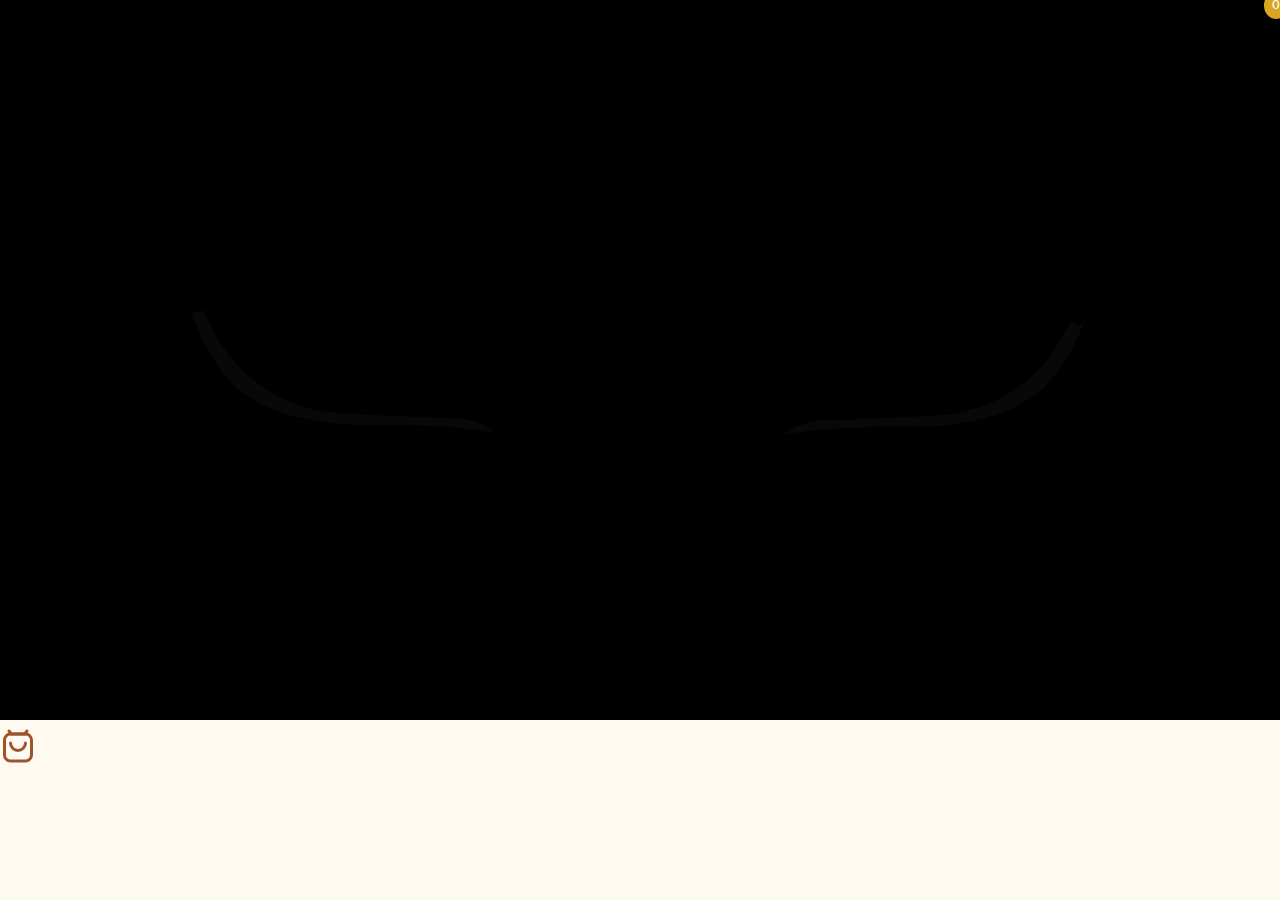
<file: index.html>
<!DOCTYPE html>
<html lang="es">
<head>
    <meta charset="UTF-8">
    <meta name="viewport" content="width=device-width, initial-scale=1.0">
    <title>Nimi Crochet - Tienda de Crochet</title>
    <link rel="stylesheet" href="style.css">
</head>
<body>
    <div id="video-preloader">
        <video width="100%" height="100%" autoplay muted playsinline id="videoIntro">
            <source src="images/Video pagina para computadores/Itachi's Mangekyo Sharingan [Eyes Only] (4K) - Shocksterr (1080p, h264).mp4" type="video/mp4">
            Tu navegador no soporta el video.
        </video>
    </div>
    <div id="main-content" style="display:none;">
        <header>
            <nav class="navbar">
                <div class="logo">Nimi Crochet</div>
                <ul class="nav-links">
                    <li><a href="#inicio">Inicio</a></li>
                    <li class="dropdown">
                        <a href="#" class="dropbtn">Productos ▼</a>
                        <div class="dropdown-content">
                            <a href="ropa.html">Ropa</a>
                            <a href="accesorios.html">Accesorios</a>
                            <a href="amigurumis.html">Amigurumis</a>
                        </div>
                    </li>
                    <li><a href="#sobremi">Sobre mí</a></li>
                    <li><a href="#contacto">Contacto</a></li>
                </ul>
            </nav>
        </header>
        <main>
            <section id="inicio" class="hero">
                <div class="hero-content">
                    <h1>Bienvenidos a Nimi Crochet</h1>
                    <p>Descubre el arte del crochet hecho a mano con amor. Amigurumis, ropa y accesorios únicos para ti o para regalar.</p>
                    <a href="#productos" class="btn">Ver productos</a>
                </div>
                <img src="images/Logo Pagina/Diseño sin título.png" alt="Logo Nimi Crochet" class="hero-img">
            </section>
            <section id="productos" class="productos">
                <h2>Nuestros Productos</h2>
                <div class="productos-grid">
                    <div class="producto-card">
                        <img src="images/Amigurumis/IMG_20231127_142815.jpg" alt="Amigurumi ejemplo">
                        <h3>Amigurumis</h3>
                        <p>Muñecos tejidos a mano, personalizados y llenos de ternura.</p>
                    </div>
                    <div class="producto-card">
                        <img src="images/Gorros/7b35b2ce85f1c7bb67ae5eb329a59852.jpg" alt="Ropa crochet ejemplo">
                        <h3>Ropa</h3>
                        <p>Prendas únicas y cómodas, hechas con hilos de calidad y mucho cariño.</p>
                    </div>
                    <div class="producto-card">
                        <img src="images/Llaveros/IMG_20221014_081339.jpg" alt="Accesorio crochet ejemplo">
                        <h3>Accesorios</h3>
                        <p>Llaveros, bolsos y detalles para acompañar tu día a día.</p>
                    </div>
                </div>
            </section>
            <section id="sobremi" class="sobremi">
                <h2>Sobre mí</h2>
                <div class="sobremi-content">
                    <img src="images/Logo Pagina/Diseño sin título.png" alt="Logo Nimi Crochet" class="sobremi-img">
                    <div>
                        <p>¡Hola! Soy Nimi, una apasionada del crochet. Cada pieza que ves aquí está hecha a mano, con dedicación y mucho amor. Mi misión es compartir la alegría del tejido y crear productos que te acompañen y te hagan sonreír.</p>
                    </div>
                </div>
            </section>
            <section id="contacto" class="contacto">
                <h2>Contacto</h2>
                <form class="contact-form">
                    <input type="text" name="nombre" placeholder="Tu nombre" required>
                    <input type="email" name="email" placeholder="Tu correo" required>
                    <textarea name="mensaje" placeholder="Escribe tu mensaje" required></textarea>
                    <button type="submit">Enviar</button>
                </form>
            </section>
        </main>
        <section class="medios-pago">
            <h2>Medios de pago</h2>
            <div class="medios-pago-logos">
                <img src="images/Medios de pago/nequi-logo-png.png" alt="Nequi" class="pago-logo" id="nequi-logo">
                <img src="images/Medios de pago/Dale logo.png" alt="Dale" class="pago-logo">
            </div>
        </section>

        <!-- Modal para el código QR de Nequi -->
        <div id="nequi-qr-modal" class="modal">
            <div class="modal-content">
                <span class="close-button">&times;</span>
                <h2>Paga con Nequi</h2>
                <p>Escanea el código QR con tu app de Nequi.</p>
                <img src="images/codigo-qr-nequi/nequi-qr.jpeg" alt="Código QR Nequi" class="qr-img-modal">
            </div>
        </div>

        <footer>
            <div class="footer-content">
                <p>&copy; 2025 Nimi Crochet. Todos los derechos reservados.</p>
                <div class="footer-social">
                    <a href="https://www.instagram.com/nimi.crochet/?igsh=MWNvMTlncTQzc3IxMg%3D%3D#" title="Instagram" class="footer-social-link" target="_blank" rel="noopener">
                        <span class="sr-only">Instagram</span>
                        <svg width="32" height="32" viewBox="0 0 32 32" fill="none" xmlns="http://www.w3.org/2000/svg">
                            <rect width="32" height="32" rx="8" fill="#fff"/>
                            <path d="M22 10.5a1.5 1.5 0 1 1-3 0 1.5 1.5 0 0 1 3 0Z" fill="#a0522d"/>
                            <rect x="9" y="9" width="14" height="14" rx="5" stroke="#a0522d" stroke-width="2"/>
                            <circle cx="16" cy="16" r="4" stroke="#a0522d" stroke-width="2"/>
                        </svg>
                    </a>
                    <a href="https://www.tiktok.com/@nimi.crochet?_t=ZS-8wsSvljiDTA&_r=1" title="TikTok" class="footer-social-link" target="_blank" rel="noopener">
                        <span class="sr-only">TikTok</span>
                        <svg width="32" height="32" viewBox="0 0 32 32" fill="none" xmlns="http://www.w3.org/2000/svg">
                            <rect width="32" height="32" rx="8" fill="#fff"/>
                            <path d="M22.5 13.5c-1.93 0-3.5-1.57-3.5-3.5V8h-2.5v11.5a2.5 2.5 0 1 1-2.5-2.5h.5v-2.5h-.5a5 5 0 1 0 5 5V15.7c1 .5 2.1.8 3.5.8v-3z" fill="#a0522d"/>
                        </svg>
                    </a>
                </div>
            </div>
            <a href="https://wa.me/3000000000" class="whatsapp-float" target="_blank" rel="noopener" title="WhatsApp">
                <img src="images/Whatsapp Logo/Logo Whatsapp.png" alt="WhatsApp" width="64" height="64">
            </a>
        </footer>
    </div>
    <script src="main.js"></script>
    <script src="cart.js"></script>
    <script>
    // Script para el modal de Nequi QR
    var modal = document.getElementById('nequi-qr-modal');
    var nequiLogo = document.getElementById('nequi-logo');
    var closeBtn = document.querySelector('#nequi-qr-modal .close-button');

    nequiLogo.onclick = function() {
        modal.style.display = 'flex';
        setTimeout(() => {
            modal.classList.add('show-modal');
        }, 10);
    }

    closeBtn.onclick = function() {
        modal.classList.remove('show-modal');
        setTimeout(() => {
            modal.style.display = 'none';
        }, 300);
    }

    window.onclick = function(event) {
        if (event.target == modal) {
            modal.classList.remove('show-modal');
            setTimeout(() => {
                modal.style.display = 'none';
            }, 300);
        }
    }

    function isMobile() {
        return /Android|webOS|iPhone|iPad|iPod|BlackBerry|IEMobile|Opera Mini/i.test(navigator.userAgent);
    }
    document.addEventListener('DOMContentLoaded', function() {
        var preloader = document.getElementById('video-preloader');
        var mainContent = document.getElementById('main-content');
        var videoIntro = document.getElementById('videoIntro');
        var endedOrTimeout = false;
        function finishPreloader() {
            if (!endedOrTimeout) {
                preloader.style.display = 'none';
                mainContent.style.display = 'block';
                videoIntro.pause();
                endedOrTimeout = true;
            }
        }
        videoIntro.currentTime = 0;
        videoIntro.play();
        videoIntro.addEventListener('timeupdate', function() {
            if (videoIntro.currentTime >= 4) {
                finishPreloader();
            }
        });
        setTimeout(finishPreloader, 5000);
    });
    </script>
</body>
</html>
</file>
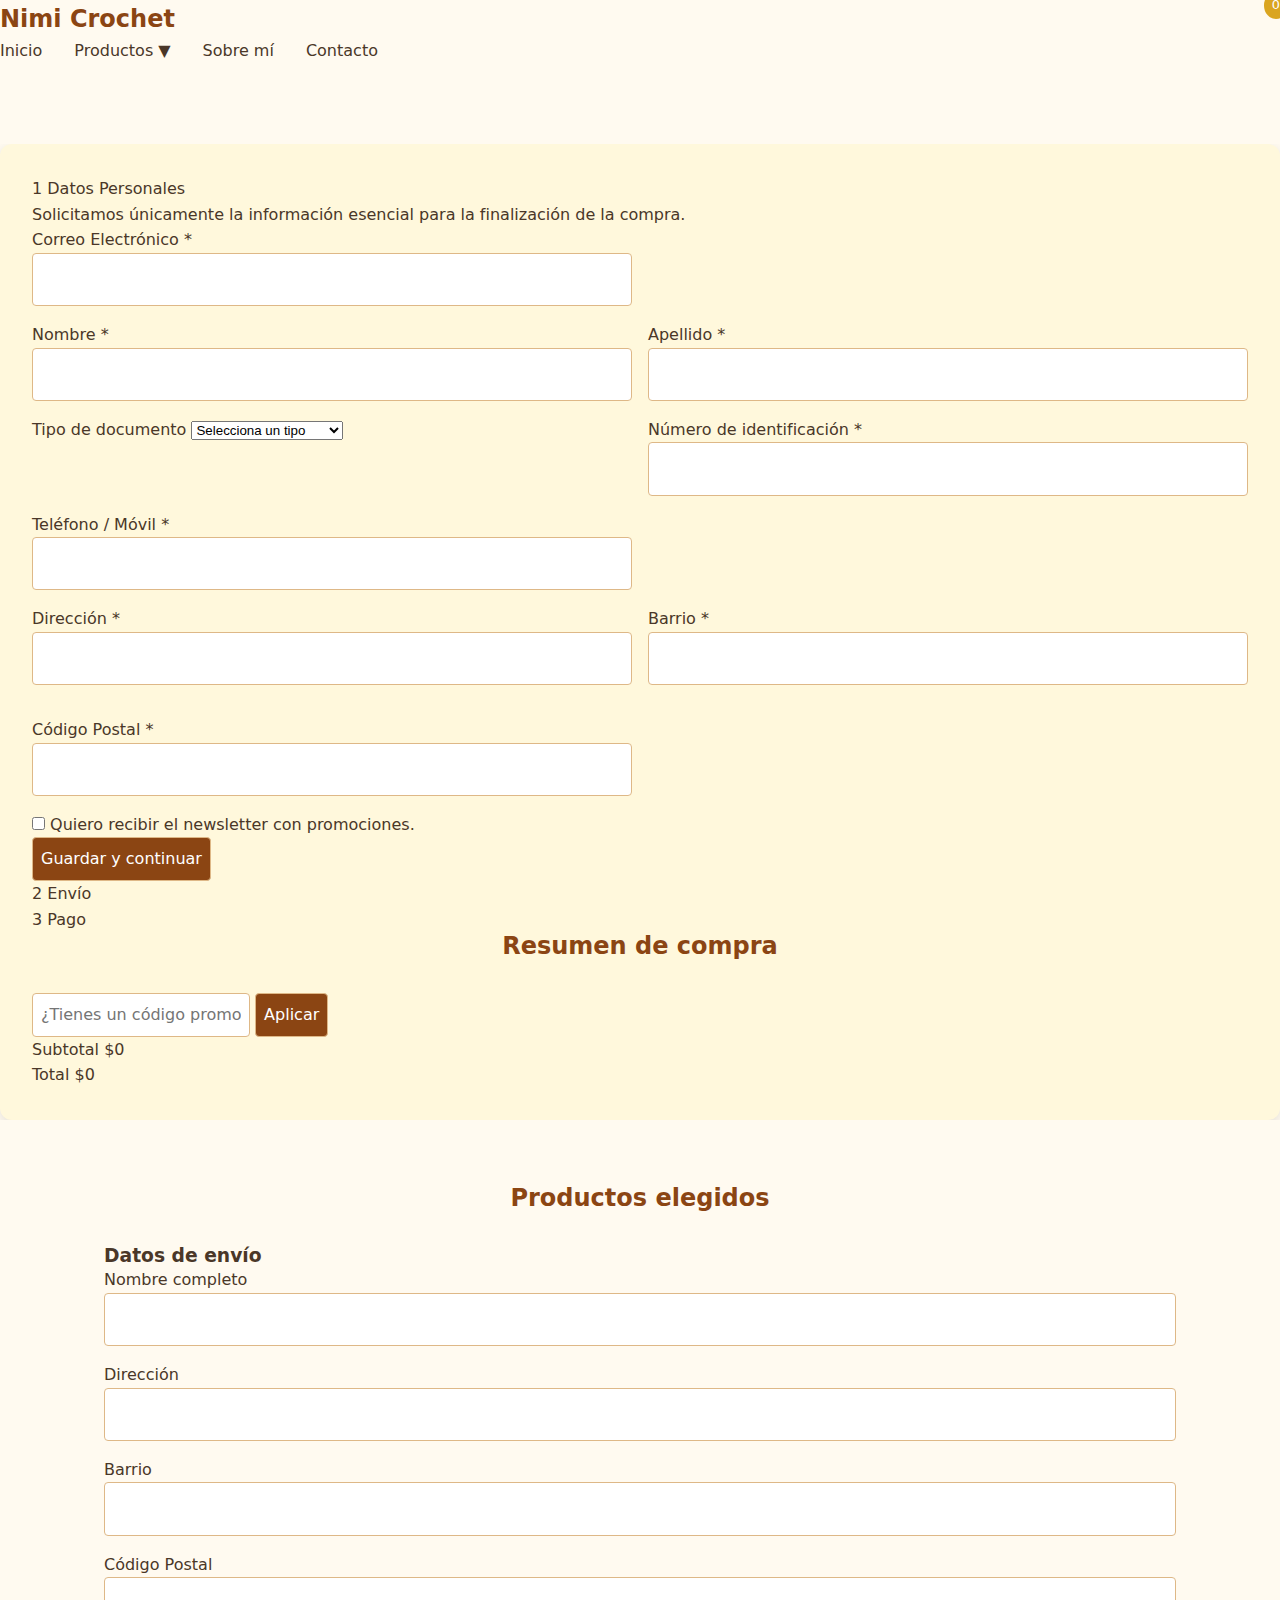
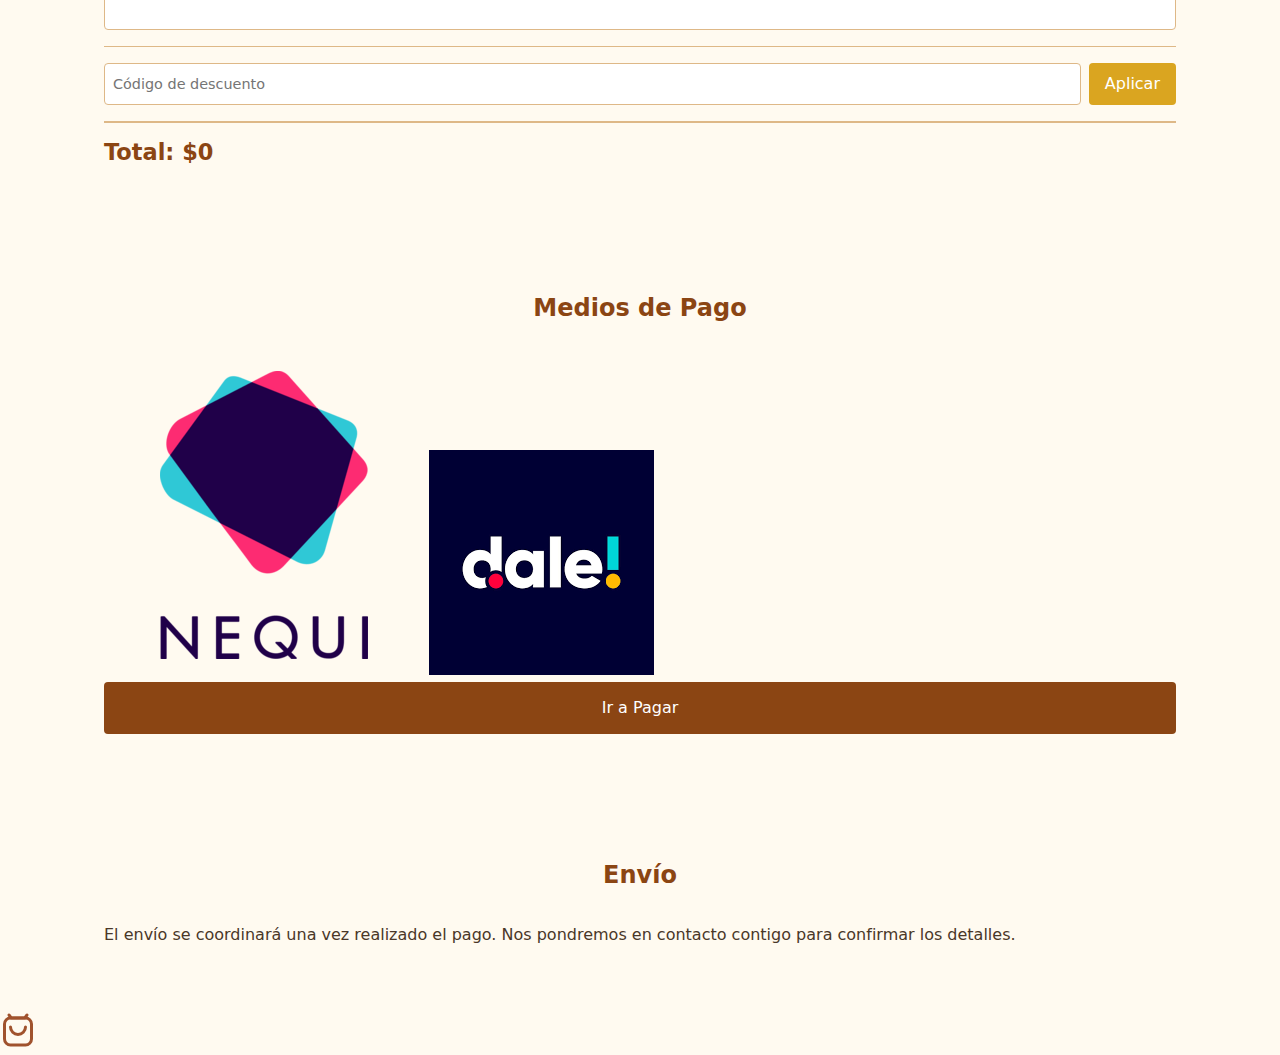
<file: cart.html>
<!DOCTYPE html>
<html lang="es">
<head>
    <meta charset="UTF-8">
    <meta name="viewport" content="width=device-width, initial-scale=1.0">
    <title>Carrito - Nimi Crochet</title>
    <link rel="stylesheet" href="style.css">
</head>
<body>
    <header>
        <nav class="navbar">
            <div class="logo">Nimi Crochet</div>
            <ul class="nav-links">
                <li><a href="index.html">Inicio</a></li>
                <li class="dropdown">
                    <a href="#" class="dropbtn">Productos ▼</a>
                    <div class="dropdown-content">
                        <a href="ropa.html">Ropa</a>
                        <a href="accesorios.html">Accesorios</a>
                        <a href="amigurumis.html">Amigurumis</a>
                    </div>
                </li>
                <li><a href="index.html#sobremi">Sobre mí</a></li>
                <li><a href="index.html#contacto">Contacto</a></li>
            </ul>
        </nav>
    </header>
    <main class="checkout-main">
        <div class="checkout-container">
            <div class="checkout-steps">
                <form id="checkout-form">
                    <div class="checkout-step" id="step-1">
                        <div class="step-header active" onclick="toggleStep(1)">
                            <span class="step-number">1</span> Datos Personales
                        </div>
                        <div class="step-content">
                            <p>Solicitamos únicamente la información esencial para la finalización de la compra.</p>
                            <div class="form-row">
                                <div class="form-group">
                                    <label for="correo">Correo Electrónico *</label>
                                    <input type="email" id="correo" name="correo" required>
                                </div>
                            </div>
                            <div class="form-row">
                                <div class="form-group">
                                    <label for="nombre">Nombre *</label>
                                    <input type="text" id="nombre" name="nombre" required>
                                </div>
                                <div class="form-group">
                                    <label for="apellido">Apellido *</label>
                                    <input type="text" id="apellido" name="apellido" required>
                                </div>
                            </div>
                            <div class="form-row">
                                <div class="form-group">
                                    <label for="tipo-doc">Tipo de documento</label>
                                    <select id="tipo-doc" name="tipo-doc" required>
                                        <option value="">Selecciona un tipo</option>
                                        <option value="cc">Cédula de ciudadanía</option>
                                        <option value="ce">Cédula de extranjería</option>
                                        <option value="ti">Tarjeta de identidad</option>
                                        <option value="pasaporte">Pasaporte</option>
                                    </select>
                                </div>
                                <div class="form-group">
                                    <label for="num-doc">Número de identificación *</label>
                                    <input type="text" id="num-doc" name="num-doc" required>
                                </div>
                            </div>
                            <div class="form-row">
                                <div class="form-group">
                                    <label for="celular">Teléfono / Móvil *</label>
                                    <input type="tel" id="celular" name="celular" required>
                                </div>
                            </div>
                            <div class="form-row">
                                <div class="form-group">
                                    <label for="direccion">Dirección *</label>
                                    <input type="text" id="direccion" name="direccion" required>
                                </div>
                                <div class="form-group">
                                    <label for="barrio">Barrio *</label>
                                    <input type="text" id="barrio" name="barrio" required>
                                </div>
                                <div class="form-group">
                                    <label for="codigo-postal">Código Postal *</label>
                                    <input type="text" id="codigo-postal" name="codigo-postal" required>
                                </div>
                            </div>
                            <div class="form-row">
                                <label><input type="checkbox" name="newsletter"> Quiero recibir el newsletter con promociones.</label>
                            </div>
                            <button type="button" class="step-btn" onclick="nextStep(1)">Guardar y continuar</button>
                        </div>
                    </div>
                    <div class="checkout-step" id="step-2">
                        <div class="step-header" onclick="toggleStep(2)">
                            <span class="step-number">2</span> Envío
                        </div>
                        <div class="step-content" style="display:none;">
                            <div class="form-row">
                                <div class="form-group">
                                    <label for="departamento">Departamento</label>
                                    <select id="departamento" name="departamento" required>
                                        <option value="">Selecciona un departamento</option>
                                        <option value="Cundinamarca">Cundinamarca</option>
                                        <option value="Bogotá">Bogotá</option>
                                        <option value="Antioquia">Antioquia</option>
                                        <option value="Valle del Cauca">Valle del Cauca</option>
                                        <!-- Agrega más departamentos si lo deseas -->
                                    </select>
                                </div>
                                <div class="form-group">
                                    <label for="municipio">Municipio</label>
                                    <select id="municipio" name="municipio" required>
                                        <option value="">Selecciona un municipio</option>
                                        <option value="Soacha">Soacha</option>
                                        <option value="Bogotá">Bogotá</option>
                                        <option value="Medellín">Medellín</option>
                                        <option value="Cali">Cali</option>
                                        <!-- Agrega más municipios si lo deseas -->
                                    </select>
                                </div>
                            </div>
                            <div class="form-row">
                                <div class="form-group" style="flex:2;">
                                    <label for="direccion-envio">Calle</label>
                                    <input type="text" id="direccion-envio" name="direccion-envio" placeholder="Dirección" required>
                                </div>
                            </div>
                            <div class="form-row">
                                <div class="form-group" style="flex:2;">
                                    <label for="direccion-comp">Información adicional (ej.: apto. 201)</label>
                                    <input type="text" id="direccion-comp" name="direccion-comp" placeholder="Dirección Complementaria">
                                </div>
                            </div>
                            <div class="form-row">
                                <div class="form-group">
                                    <label for="barrio-envio">Barrio</label>
                                    <input type="text" id="barrio-envio" name="barrio-envio" placeholder="Opcional">
                                </div>
                                <div class="form-group">
                                    <label for="destinatario">Destinatario</label>
                                    <input type="text" id="destinatario" name="destinatario" value="" required>
                                </div>
                                <div class="form-group">
                                    <label for="telefono-envio">Teléfono</label>
                                    <input type="tel" id="telefono-envio" name="telefono-envio" required>
                                </div>
                            </div>
                            <div class="form-row">
                                <label style="font-weight:500; margin-bottom:0.5rem;">Método de entrega</label>
                                <div class="delivery-method">
                                    <input type="radio" id="entrega-normal" name="metodo-entrega" checked>
                                    <label for="entrega-normal">De 1 a 4 días hábiles</label>
                                    <span class="delivery-price">$13.900</span>
                                </div>
                            </div>
                            <button type="button" class="step-btn" onclick="nextStep(2)">Ir para el pago</button>
                        </div>
                    </div>
                    <div class="checkout-step" id="step-3">
                        <div class="step-header" onclick="toggleStep(3)">
                            <span class="step-number">3</span> Pago
                        </div>
                        <div class="step-content" style="display:none;">
                            <div class="payment-methods-select">
                                <button type="button" class="payment-btn" onclick="selectPayment('nequi')">
                                    <img src="images/Medios de pago/nequi-logo-png.png" alt="Nequi" class="pago-logo"> Nequi
                                </button>
                                <button type="button" class="payment-btn" onclick="selectPayment('dale')">
                                    <img src="images/Medios de pago/Dale logo.png" alt="Dale" class="pago-logo"> Dale
                                </button>
                            </div>
                            <div id="payment-instructions" class="payment-instructions" style="display:none;"></div>
                            <button type="submit" class="checkout-btn" style="margin-top:2rem;">Finalizar compra</button>
                        </div>
                    </div>
                </form>
            </div>
            <aside class="checkout-summary">
                <h2>Resumen de compra</h2>
                <div class="promo-row">
                    <input type="text" id="discount-code" placeholder="¿Tienes un código promocional?">
                    <button onclick="applyDiscount()">Aplicar</button>
                </div>
                <div class="summary-totals">
                    <div class="summary-row">
                        <span>Subtotal</span>
                        <span id="cart-subtotal">$0</span>
                    </div>
                    <div class="summary-row total-row">
                        <span>Total</span>
                        <span id="cart-total">$0</span>
                    </div>
                </div>
                <div id="summary-items" class="summary-items-list">
                    <!-- Aquí se mostrarán los productos elegidos con imagen, nombre, cantidad y precio -->
                </div>
            </aside>
        </div>
    </main>
    <section class="cart-section">
        <h2>Productos elegidos</h2>
        <div id="cart-items">
            <!-- Los items del carrito se cargarán dinámicamente -->
        </div>
        <form class="shipping-form">
            <h3>Datos de envío</h3>
            <div class="form-group">
                <label for="nombre">Nombre completo</label>
                <input type="text" id="nombre" name="nombre" required>
            </div>
            <div class="form-group">
                <label for="direccion">Dirección</label>
                <input type="text" id="direccion" name="direccion" required>
            </div>
            <div class="form-group">
                <label for="barrio">Barrio</label>
                <input type="text" id="barrio" name="barrio" required>
            </div>
            <div class="form-group">
                <label for="codigo-postal">Código Postal</label>
                <input type="text" id="codigo-postal" name="codigo-postal" required>
            </div>
        </form>
        <div class="cart-summary">
            <div class="discount-code">
                <input type="text" id="discount-code" placeholder="Código de descuento">
                <button onclick="applyDiscount()">Aplicar</button>
            </div>
            <div class="total">
                <h3>Total: $<span id="cart-total">0</span></h3>
            </div>
        </div>
    </section>
    <section class="payment-section">
        <h2>Medios de Pago</h2>
        <div class="payment-icons">
            <img src="images/Medios de pago/nequi-logo-png.png" alt="Nequi">
            <img src="images/Medios de pago/Dale logo.png" alt="Dale">
        </div>
        <button class="checkout-btn" onclick="goToCheckout()">Ir a Pagar</button>
    </section>
    <section class="shipping-section">
        <h2>Envío</h2>
        <p>El envío se coordinará una vez realizado el pago. Nos pondremos en contacto contigo para confirmar los detalles.</p>
    </section>
    <script src="main.js"></script>
    <script src="cart.js"></script>
    <script>
    function renderSummaryItems() {
        const items = JSON.parse(localStorage.getItem('cartItems')) || [];
        const container = document.getElementById('summary-items');
        let subtotal = 0;
        container.innerHTML = '';
        items.forEach(item => {
            subtotal += item.price * item.quantity;
            const div = document.createElement('div');
            div.className = 'summary-item';
            div.innerHTML = `
                <img src="${item.image}" alt="${item.name}" class="summary-item-img">
                <div class="summary-item-info">
                    <div class="summary-item-title">${item.name}</div>
                    <div class="summary-item-qty">Cantidad: ${item.quantity}</div>
                    <div class="summary-item-price">$${item.price}</div>
                </div>
            `;
            container.appendChild(div);
        });
        document.getElementById('cart-subtotal').textContent = `$${subtotal}`;
        document.getElementById('cart-total').textContent = `$${subtotal}`;
    }
    document.addEventListener('DOMContentLoaded', renderSummaryItems);
    function selectPayment(method) {
        const instructions = document.getElementById('payment-instructions');
        instructions.style.display = 'block';
        if (method === 'nequi') {
            instructions.innerHTML = `<strong>Instrucciones para pagar con Nequi:</strong><br>1. Abre tu app Nequi.<br>2. Envía el valor total al número <b>300 000 0000</b> o escanea el código QR.<br><img src="images/codigo-qr-nequi/nequi-qr.jpeg" alt="Código QR Nequi" style="width:150px; margin-top:10px;"><br>3. Adjunta el comprobante en el chat o envíalo por WhatsApp.`;
        } else if (method === 'dale') {
            instructions.innerHTML = `<strong>Instrucciones para pagar con Dale:</strong><br>1. Abre tu app Dale.<br>2. Envía el valor total al número <b>300 000 0000</b>.<br>3. Adjunta el comprobante en el chat o envíalo por WhatsApp.`;
        }
    }
    function toggleStep(step) {
        document.querySelectorAll('.checkout-step').forEach((el, idx) => {
            const content = el.querySelector('.step-content');
            if (idx === step - 1) {
                content.style.display = 'block';
                el.querySelector('.step-header').classList.add('active');
            } else {
                content.style.display = 'none';
                el.querySelector('.step-header').classList.remove('active');
            }
        });
        window.scrollTo({ top: 0, behavior: 'smooth' });
    }
    function nextStep(current) {
        toggleStep(current + 1);
    }
    document.addEventListener('DOMContentLoaded', () => {
        toggleStep(1);
        // Aquí puedes cargar los productos y totales en el resumen
    });
    </script>
</body>
</html>
</file>
<file: style.css>
:root {
    --primary-color: #8B4513;     /* Café */
    --secondary-color: #FFF8DC;   /* Vainilla claro */
    --text-color: #4A3728;        /* Café oscuro para texto */
    --background-color: #FFFAF0;  /* Vainilla muy claro para fondo */
    --accent-color: #DAA520;      /* Dorado/Amarillo cálido */
    --hover-color: #CD853F;       /* Café claro para hover */
    --border-color: #DEB887;      /* Café beige para bordes */
}

* {
    margin: 0;
    padding: 0;
    box-sizing: border-box;
}

/* Optimizaciones de rendimiento */
html {
    scroll-behavior: smooth;
}

@media (prefers-reduced-motion: reduce) {
    html {
        scroll-behavior: auto;
    }
}

body {
    font-family: system-ui, -apple-system, BlinkMacSystemFont, 'Segoe UI', Roboto, sans-serif;
    line-height: 1.6;
    color: var(--text-color);
    background-color: var(--background-color);
    text-rendering: optimizeLegibility;
    -webkit-font-smoothing: antialiased;
}

.header {
    background-color: var(--secondary-color);
    box-shadow: 0 2px 5px rgba(139, 69, 19, 0.1);
    position: fixed;
    width: 100%;
    top: 0;
    z-index: 1000;
    will-change: transform;
}

.nav {
    display: flex;
    justify-content: space-between;
    align-items: center;
    padding: 1rem 5%;
    max-width: 1200px;
    margin: 0 auto;
}

.logo {
    font-size: 1.5rem;
    font-weight: bold;
    color: var(--primary-color);
    display: flex;
    align-items: center;
}

.logo a {
    display: block;
    transition: transform 0.3s ease;
}

.logo a:hover {
    transform: scale(1.05);
}

.logo img {
    width: 60px;
    height: 60px;
    border-radius: 10px;
    object-fit: contain;
}

.nav-links {
    display: flex;
    list-style: none;
    gap: 2rem;
}

.nav-links a {
    text-decoration: none;
    color: var(--text-color);
    transition: color 0.3s;
}

.nav-links a:hover {
    color: var(--primary-color);
}

/* Estilos para el menú desplegable */
.dropdown {
    position: relative;
}

.dropdown-content {
    display: none;
    position: absolute;
    background-color: var(--secondary-color);
    min-width: 160px;
    box-shadow: 0 8px 16px rgba(139, 69, 19, 0.1);
    border-radius: 4px;
    padding: 0.5rem 0;
    z-index: 1;
}

.dropdown:hover .dropdown-content {
    display: block;
}

.dropdown-content li {
    list-style: none;
}

.dropdown-content a {
    color: var(--text-color);
    padding: 0.5rem 1rem;
    display: block;
    text-decoration: none;
}

.dropdown-content a:hover {
    background-color: var(--border-color);
    color: var(--primary-color);
}

main {
    margin-top: 80px;
    contain: content;
}

.hero {
    background-color: rgba(0, 0, 0, 0.5); /* Fondo semi-transparente */
    padding: 4rem 5%;
    text-align: center;
    position: relative;
    overflow: hidden;
    min-height: 100vh;
    display: flex;
    align-items: center;
    justify-content: center;
}

.video-background {
    position: absolute;
    top: 0;
    left: 0;
    width: 100%;
    height: 100%;
    z-index: -1;
    overflow: hidden;
}

.hero-video {
    width: 100%;
    height: 100%;
    object-fit: cover;
}

/* Por defecto, mostrar video de escritorio y ocultar móvil */
#hero-video-mobile {
    display: none;
}

/* En dispositivos móviles, mostrar video móvil y ocultar escritorio */
@media (max-width: 768px) {
    #hero-video-desktop {
        display: none;
    }
    
    #hero-video-mobile {
        display: block;
    }
}

/* Optimización para dispositivos de bajo rendimiento */
@media (prefers-reduced-motion: reduce) {
    .hero-video {
        display: none;
    }
}

.video-fallback {
    display: none;
    position: absolute;
    top: 0;
    left: 0;
    width: 100%;
    height: 100%;
    background-image: url('images/nimi-logo.jpg');
    background-size: cover;
    background-position: center;
    filter: blur(8px);
    opacity: 0.3;
}

.hero-content {
    position: relative;
    z-index: 2;
    color: var(--secondary-color);
    text-shadow: 2px 2px 4px rgba(0, 0, 0, 0.5);
    padding: 2rem;
    border-radius: 10px;
    background-color: rgba(0, 0, 0, 0.3);
    backdrop-filter: blur(5px);
}

.hero h1 {
    font-size: 3.5rem;
    margin-bottom: 1rem;
    color: var(--secondary-color);
}

.hero p {
    font-size: 1.5rem;
    margin-bottom: 2rem;
    color: var(--secondary-color);
}

.productos, .galeria, .contacto {
    padding: 4rem 5%;
    max-width: 1200px;
    margin: 0 auto;
}

h2 {
    text-align: center;
    margin-bottom: 2rem;
    color: var(--primary-color);
}

/* Estilos para las categorías y productos */
.categoria-section {
    margin-bottom: 4rem;
}

.categoria-section h3 {
    color: var(--primary-color);
    margin-bottom: 1.5rem;
    font-size: 1.8rem;
    text-align: center;
}

.productos-grid {
    display: grid;
    grid-template-columns: repeat(auto-fit, minmax(250px, 1fr));
    gap: 2rem;
    contain: content;
}

.producto-card {
    display: flex;
    flex-direction: column;
    height: 100%;
    background: var(--secondary-color);
    border-radius: 8px;
    box-shadow: 0 2px 10px rgba(139, 69, 19, 0.1);
    overflow: hidden;
    transition: transform 0.3s, box-shadow 0.3s;
    border: 1px solid var(--border-color);
    will-change: transform;
    contain: content;
}

.producto-card:hover {
    transform: translateY(-5px);
    box-shadow: 0 4px 20px rgba(139, 69, 19, 0.2);
}

.producto-card img {
    width: 100%;
    height: 300px;
    object-fit: cover;
    border-bottom: 2px solid var(--border-color);
    transition: transform 0.3s ease;
    will-change: transform;
    loading: lazy;
}

.producto-card img:hover {
    transform: scale(1.05);
}

/* Optimización para imágenes en diferentes dispositivos */
@media (max-width: 768px) {
    .producto-card img {
        height: 200px;
    }
}

@media (min-width: 1200px) {
    .producto-card img {
        height: 250px;
    }
}

.producto-card h4 {
    padding: 1rem 1rem 0.5rem;
    color: var(--primary-color);
    font-size: 1.2rem;
    margin: 0;
}

.producto-card .precio {
    padding: 0 1rem;
    color: var(--accent-color);
    font-weight: bold;
    font-size: 1.1rem;
    margin: 0.5rem 0;
}

.producto-card .descripcion {
    padding: 0 1rem;
    color: var(--text-color);
    font-size: 0.9rem;
    margin-bottom: 1rem;
}

.comprar-btn {
    margin-top: auto;
    width: 100%;
    padding: 1rem;
    background-color: var(--primary-color);
    color: var(--secondary-color);
    border: none;
    cursor: pointer;
    transition: background-color 0.3s;
    font-weight: bold;
}

.comprar-btn:hover {
    background-color: var(--hover-color);
}

.contacto form {
    display: grid;
    gap: 1rem;
    max-width: 600px;
    margin: 0 auto;
}

input, textarea, button {
    font: inherit;
    padding: 0.5rem;
    border: 1px solid var(--border-color);
    border-radius: 4px;
}

input:focus, textarea:focus {
    outline: none;
    border-color: var(--accent-color);
}

button {
    background-color: var(--primary-color);
    color: white;
    cursor: pointer;
    transition: background-color 0.3s;
}

button:hover {
    background-color: var(--hover-color);
}

.footer {
    background-color: var(--secondary-color);
    text-align: center;
    padding: 2rem;
    margin-top: 4rem;
    border-top: 1px solid var(--border-color);
}

@media (max-width: 768px) {
    .nav {
        flex-direction: column;
        gap: 1rem;
    }

    .nav-links {
        flex-direction: column;
        text-align: center;
        gap: 1rem;
    }

    .dropdown-content {
        position: static;
        box-shadow: none;
        display: none;
    }

    .dropdown:hover .dropdown-content {
        display: block;
    }

    .hero h1 {
        font-size: 2rem;
    }

    .productos-grid {
        grid-template-columns: repeat(auto-fit, minmax(200px, 1fr));
    }
}

.categoria-principal {
    padding: 4rem 5%;
    max-width: 1200px;
    margin: 0 auto;
}

.categoria-principal h1 {
    color: var(--primary-color);
    font-size: 2.5rem;
    text-align: center;
    margin-bottom: 1rem;
}

.descripcion-categoria {
    text-align: center;
    color: var(--text-color);
    font-size: 1.1rem;
    margin-bottom: 3rem;
    max-width: 800px;
    margin-left: auto;
    margin-right: auto;
}

.detalles-producto {
    list-style: none;
    padding: 0.5rem 1rem;
    margin: 0;
    font-size: 0.9rem;
    color: var(--text-color);
}

.detalles-producto li {
    margin-bottom: 0.3rem;
    padding-left: 1.2rem;
    position: relative;
}

.detalles-producto li::before {
    content: "•";
    color: var(--accent-color);
    position: absolute;
    left: 0;
}

/* Estilos para redes sociales en el hero */
.social-hero {
    margin-top: 2rem;
    display: flex;
    justify-content: center;
    gap: 2rem;
}

.social-link {
    display: flex;
    align-items: center;
    gap: 0.5rem;
    color: var(--secondary-color);
    text-decoration: none;
    font-size: 1.2rem;
    padding: 0.8rem 1.5rem;
    border-radius: 25px;
    background-color: rgba(255, 255, 255, 0.1);
    backdrop-filter: blur(5px);
    border: 1px solid rgba(255, 255, 255, 0.2);
    transition: all 0.3s ease;
}

.social-link:hover {
    transform: translateY(-3px);
    background-color: rgba(255, 255, 255, 0.2);
    box-shadow: 0 4px 15px rgba(0, 0, 0, 0.3);
}

/* Estilos para botones de redes sociales en contacto */
.social-contact {
    display: flex;
    justify-content: center;
    gap: 2rem;
    margin-bottom: 2rem;
}

.social-button {
    display: flex;
    align-items: center;
    gap: 0.8rem;
    padding: 1rem 2rem;
    border-radius: 25px;
    text-decoration: none;
    font-weight: bold;
    transition: all 0.3s ease;
}

.social-button.instagram {
    background: linear-gradient(45deg, #f09433 0%, #e6683c 25%, #dc2743 50%, #cc2366 75%, #bc1888 100%);
    color: white;
}

.social-button.tiktok {
    background: #000000;
    color: white;
}

.social-button:hover {
    transform: translateY(-3px);
    box-shadow: 0 4px 15px rgba(0, 0, 0, 0.2);
}

/* Estilos para el footer con redes sociales */
.footer-content {
    max-width: 1200px;
    margin: 0 auto;
    display: flex;
    flex-direction: column;
    align-items: center;
    gap: 1.5rem;
}

.footer-social h3 {
    color: var(--primary-color);
    margin-bottom: 1rem;
    text-align: center;
}

.social-icons {
    display: flex;
    gap: 2rem;
    justify-content: center;
}

.social-icon {
    color: var(--primary-color);
    font-size: 1.8rem;
    transition: all 0.3s ease;
}

.social-icon:hover {
    transform: scale(1.2);
    color: var(--accent-color);
}

/* Actualizar los media queries para responsividad */
@media (max-width: 768px) {
    .social-hero {
        flex-direction: column;
        align-items: center;
        gap: 1rem;
    }

    .social-contact {
        flex-direction: column;
        align-items: center;
        gap: 1rem;
    }

    .social-button {
        width: 100%;
        justify-content: center;
    }
}

/* Estilos del carrito */
.cart-container {
    position: relative;
}

.cart-icon {
    position: relative;
    font-size: 1.5rem;
    color: var(--primary-color);
    text-decoration: none;
    padding: 0.5rem;
}

.cart-count {
    position: absolute;
    top: -8px;
    right: -8px;
    background-color: var(--accent-color);
    color: white;
    border-radius: 50%;
    padding: 0.2rem 0.5rem;
    font-size: 0.8rem;
    min-width: 20px;
    text-align: center;
}

.cart-dropdown {
    position: absolute;
    right: 0;
    top: 100%;
    background-color: var(--secondary-color);
    border: 1px solid var(--border-color);
    border-radius: 8px;
    padding: 1rem;
    min-width: 300px;
    box-shadow: 0 4px 12px rgba(0, 0, 0, 0.1);
    display: none;
    z-index: 1000;
}

.cart-container:hover .cart-dropdown {
    display: block;
}

.cart-items {
    max-height: 300px;
    overflow-y: auto;
    margin-bottom: 1rem;
}

.discount-code {
    border-top: 1px solid var(--border-color);
    padding-top: 1rem;
    margin-bottom: 1rem;
    display: flex;
    gap: 0.5rem;
}

.discount-code input {
    flex: 1;
    padding: 0.5rem;
    border: 1px solid var(--border-color);
    border-radius: 4px;
    font-size: 0.9rem;
}

.discount-code button {
    padding: 0.5rem 1rem;
    background-color: var(--accent-color);
    color: white;
    border: none;
    border-radius: 4px;
    cursor: pointer;
    transition: background-color 0.3s;
}

.discount-code button:hover {
    background-color: var(--hover-color);
}

.cart-total {
    font-weight: bold;
    margin-bottom: 1rem;
    text-align: right;
    color: var(--primary-color);
}

.checkout-btn {
    width: 100%;
    padding: 0.8rem;
    background-color: var(--primary-color);
    color: white;
    border: none;
    border-radius: 4px;
    cursor: pointer;
    transition: background-color 0.3s;
}

.checkout-btn:hover {
    background-color: var(--hover-color);
}

/* Estilos para el contador de productos */
.quantity-selector {
    display: flex;
    align-items: center;
    gap: 0.5rem;
    margin: 1rem 0;
}

.quantity-selector button {
    padding: 0.2rem 0.5rem;
    background-color: var(--primary-color);
    color: white;
    border: none;
    border-radius: 4px;
    cursor: pointer;
}

.quantity-selector input {
    width: 50px;
    text-align: center;
    padding: 0.2rem;
    border: 1px solid var(--border-color);
    border-radius: 4px;
}

/* Estilos de la página de checkout */
.checkout-page {
    padding: 2rem 5%;
    max-width: 1400px;
    margin: 0 auto;
}

.checkout-container {
    background-color: var(--secondary-color);
    border-radius: 12px;
    padding: 2rem;
    box-shadow: 0 4px 12px rgba(0, 0, 0, 0.1);
}

.checkout-container h1 {
    text-align: center;
    color: var(--primary-color);
    margin-bottom: 2rem;
}

/* Progreso del checkout */
.checkout-progress {
    display: flex;
    justify-content: space-between;
    margin-bottom: 3rem;
    position: relative;
    max-width: 600px;
    margin: 0 auto 3rem;
}

.checkout-progress::before {
    content: '';
    position: absolute;
    top: 50%;
    left: 0;
    right: 0;
    height: 2px;
    background-color: var(--border-color);
    transform: translateY(-50%);
    z-index: 1;
}

.progress-step {
    display: flex;
    flex-direction: column;
    align-items: center;
    position: relative;
    z-index: 2;
    background-color: var(--secondary-color);
    padding: 0 1rem;
}

.progress-step i {
    width: 40px;
    height: 40px;
    border-radius: 50%;
    background-color: var(--border-color);
    color: var(--secondary-color);
    display: flex;
    align-items: center;
    justify-content: center;
    margin-bottom: 0.5rem;
}

.progress-step.active i {
    background-color: var(--primary-color);
}

.progress-step span {
    font-size: 0.9rem;
    color: var(--text-color);
}

/* Grid del checkout */
.checkout-grid {
    display: grid;
    grid-template-columns: 1.5fr 1fr;
    gap: 2rem;
    margin-top: 2rem;
}

/* Formulario */
.checkout-form {
    display: flex;
    flex-direction: column;
    gap: 2rem;
}

.form-section {
    background-color: white;
    padding: 1.5rem;
    border-radius: 8px;
    box-shadow: 0 2px 8px rgba(0, 0, 0, 0.05);
}

.form-section h2 {
    color: var(--primary-color);
    margin-bottom: 1.5rem;
    font-size: 1.2rem;
}

.form-group {
    margin-bottom: 1rem;
}

.form-group input {
    width: 100%;
    padding: 0.8rem;
    border: 1px solid var(--border-color);
    border-radius: 4px;
    font-size: 1rem;
}

.form-row {
    display: grid;
    grid-template-columns: 1fr 1fr;
    gap: 1rem;
}

/* Métodos de pago */
.payment-methods {
    display: grid;
    gap: 1rem;
}

.payment-method {
    display: flex;
    align-items: center;
    gap: 1rem;
    padding: 1rem;
    border: 1px solid var(--border-color);
    border-radius: 4px;
    cursor: pointer;
}

.payment-method:hover {
    border-color: var(--primary-color);
}

.payment-method img {
    height: 30px;
    width: auto;
}

.payment-method label {
    display: flex;
    align-items: center;
    gap: 1rem;
    cursor: pointer;
}

/* Resumen del pedido */
.order-summary {
    background-color: white;
    padding: 1.5rem;
    border-radius: 8px;
    box-shadow: 0 2px 8px rgba(0, 0, 0, 0.05);
    position: sticky;
    top: 2rem;
}

.order-summary h2 {
    color: var(--primary-color);
    margin-bottom: 1.5rem;
    font-size: 1.2rem;
}

.checkout-item {
    display: flex;
    justify-content: space-between;
    align-items: center;
    padding: 0.8rem 0;
    border-bottom: 1px solid var(--border-color);
}

.item-info {
    display: flex;
    gap: 1rem;
}

.item-quantity {
    color: var(--text-color);
    font-size: 0.9rem;
}

.order-totals {
    margin-top: 1.5rem;
    border-top: 1px solid var(--border-color);
    padding-top: 1rem;
}

.order-totals > div {
    display: flex;
    justify-content: space-between;
    margin-bottom: 0.8rem;
}

.total {
    font-size: 1.2rem;
    font-weight: bold;
    color: var(--primary-color);
    border-top: 2px solid var(--border-color);
    padding-top: 1rem;
    margin-top: 1rem;
}

.complete-order-btn {
    width: 100%;
    padding: 1rem;
    background-color: var(--primary-color);
    color: white;
    border: none;
    border-radius: 4px;
    font-size: 1.1rem;
    margin-top: 1.5rem;
    cursor: pointer;
    transition: background-color 0.3s;
}

.complete-order-btn:hover {
    background-color: var(--hover-color);
}

.continue-shopping {
    display: flex;
    align-items: center;
    gap: 0.5rem;
    color: var(--primary-color);
    text-decoration: none;
    margin-top: 1rem;
    font-size: 0.9rem;
}

.continue-shopping:hover {
    text-decoration: underline;
}

@media (max-width: 768px) {
    .checkout-grid {
        grid-template-columns: 1fr;
    }

    .order-summary {
        position: static;
        margin-top: 2rem;
    }

    .form-row {
        grid-template-columns: 1fr;
    }
}

/* Mejoras de rendimiento */
.nav, .productos-grid, .galeria-grid {
    will-change: transform;
    backface-visibility: hidden;
}

/* Optimización de animaciones */
@media (prefers-reduced-motion: reduce) {
    * {
        animation: none !important;
        transition: none !important;
    }
}

/* Estilos para la galería */
.galeria-principal {
    padding: 2rem;
    max-width: 1200px;
    margin: 0 auto;
}

.galeria-principal h1 {
    text-align: center;
    color: #333;
    margin-bottom: 1rem;
}

.descripcion-galeria {
    text-align: center;
    color: #666;
    margin-bottom: 2rem;
}

.galeria-categorias {
    display: flex;
    justify-content: center;
    gap: 1rem;
    margin-bottom: 2rem;
    flex-wrap: wrap;
}

.categoria-btn {
    padding: 0.5rem 1rem;
    border: 2px solid #e5a9b5;
    background: transparent;
    color: #e5a9b5;
    border-radius: 25px;
    cursor: pointer;
    transition: all 0.3s ease;
    font-size: 1rem;
}

.categoria-btn:hover,
.categoria-btn.active {
    background: #e5a9b5;
    color: white;
}

.galeria-grid {
    display: grid;
    grid-template-columns: repeat(auto-fill, minmax(250px, 1fr));
    gap: 2rem;
    padding: 1rem;
}

.galeria-item {
    position: relative;
    overflow: hidden;
    border-radius: 10px;
    box-shadow: 0 4px 6px rgba(0, 0, 0, 0.1);
    transition: transform 0.3s ease;
}

.galeria-item:hover {
    transform: translateY(-5px);
}

.galeria-item img {
    width: 100%;
    height: 250px;
    object-fit: cover;
    display: block;
}

.galeria-item-info {
    position: absolute;
    bottom: 0;
    left: 0;
    right: 0;
    background: rgba(229, 169, 181, 0.9);
    color: white;
    padding: 1rem;
    transform: translateY(100%);
    transition: transform 0.3s ease;
}

.galeria-item:hover .galeria-item-info {
    transform: translateY(0);
}

.galeria-item-info h3 {
    margin: 0;
    font-size: 1.1rem;
}

.galeria-item-info p {
    margin: 0.5rem 0 0;
    font-size: 0.9rem;
}

/* Estilos responsivos para la galería */
@media (max-width: 768px) {
    .galeria-grid {
        grid-template-columns: repeat(auto-fill, minmax(200px, 1fr));
        gap: 1rem;
    }

    .galeria-item img {
        height: 200px;
    }

    .categoria-btn {
        font-size: 0.9rem;
        padding: 0.4rem 0.8rem;
    }
}

@media (max-width: 480px) {
    .galeria-grid {
        grid-template-columns: 1fr;
    }

    .galeria-principal {
        padding: 1rem;
    }
}

.producto-item {
    text-align: center;
    padding: 1rem;
    background: var(--secondary-color);
    border-radius: 8px;
    box-shadow: 0 2px 10px rgba(139, 69, 19, 0.1);
    transition: transform 0.3s ease;
}

.producto-item:hover {
    transform: translateY(-5px);
}

.producto-item img {
    width: 100%;
    max-width: 300px;
    height: 300px;
    object-fit: cover;
    border-radius: 8px;
    margin-bottom: 1rem;
}

.producto-info {
    padding: 1rem;
}

.producto-info h3 {
    color: var(--primary-color);
    margin-bottom: 0.5rem;
}

.producto-info p {
    color: var(--text-color);
    margin-bottom: 1rem;
}

.agregar-carrito {
    background-color: var(--primary-color);
    color: white;
    border: none;
    padding: 0.5rem 1rem;
    border-radius: 4px;
    cursor: pointer;
    transition: background-color 0.3s ease;
}

.agregar-carrito:hover {
    background-color: var(--hover-color);
}

/* Optimización de carga diferida */
.lazy-load {
    opacity: 0;
    transition: opacity 0.3s;
}

.lazy-load.loaded {
    opacity: 1;
}

/* Optimización de contenido */
section {
    padding: 4rem 5%;
    max-width: 1200px;
    margin: 0 auto;
    contain: content;
}

/* Optimización de fuentes */
h1, h2, h3 {
    line-height: 1.2;
}

/* Pantalla de carga */
.loading-screen {
    position: fixed;
    top: 0;
    left: 0;
    width: 100%;
    height: 100%;
    background-color: var(--background-color);
    display: flex;
    flex-direction: column;
    justify-content: center;
    align-items: center;
    z-index: 9999;
    transition: opacity 0.5s ease-out;
}

.loading-screen.hidden {
    opacity: 0;
    pointer-events: none;
}

.loading-screen img {
    width: 120px;
    height: 120px;
    border-radius: 50%;
    margin-bottom: 20px;
    animation: pulse 2s infinite;
}

.loading-spinner {
    width: 40px;
    height: 40px;
    border: 4px solid var(--border-color);
    border-top-color: var(--primary-color);
    border-radius: 50%;
    animation: spin 1s linear infinite;
}

@keyframes pulse {
    0% { transform: scale(1); }
    50% { transform: scale(1.05); }
    100% { transform: scale(1); }
}

@keyframes spin {
    to { transform: rotate(360deg); }
}

/* Media queries para dispositivos móviles */
@media (max-width: 768px) {
    .loading-screen img {
        width: 100px;
        height: 100px;
    }
}

/* Optimización de rendimiento para dispositivos de bajo rendimiento */
@media (prefers-reduced-motion: reduce) {
    .loading-screen img {
        animation: none;
    }

    .loading-spinner {
        animation: none;
    }
}

/* Estilos para la página de cursos */
.cursos-page {
    padding: 0 0 4rem;
}

.cursos-hero {
    background: linear-gradient(rgba(0, 0, 0, 0.6), rgba(0, 0, 0, 0.6)), url('images/hero-cursos.jpg');
    background-size: cover;
    background-position: center;
    height: 400px;
    display: flex;
    align-items: center;
    justify-content: center;
    text-align: center;
    color: white;
    margin-bottom: 4rem;
}

.cursos-hero-content {
    max-width: 800px;
    padding: 0 2rem;
}

.cursos-hero h1 {
    font-size: 3.5rem;
    margin-bottom: 1rem;
    text-shadow: 2px 2px 4px rgba(0, 0, 0, 0.5);
}

.cursos-hero p {
    font-size: 1.5rem;
    text-shadow: 1px 1px 2px rgba(0, 0, 0, 0.5);
}

.cursos-grid {
    display: grid;
    grid-template-columns: repeat(auto-fit, minmax(300px, 1fr));
    gap: 2rem;
    padding: 0 2rem;
    max-width: 1200px;
    margin: 0 auto;
}

.curso-card {
    background: white;
    border-radius: 15px;
    overflow: hidden;
    box-shadow: 0 4px 15px rgba(0, 0, 0, 0.1);
    transition: transform 0.3s ease;
}

.curso-card:hover {
    transform: translateY(-5px);
}

.curso-imagen {
    position: relative;
    height: 200px;
}

.curso-imagen img {
    width: 100%;
    height: 100%;
    object-fit: cover;
}

.nivel-badge {
    position: absolute;
    top: 1rem;
    right: 1rem;
    padding: 0.5rem 1rem;
    border-radius: 20px;
    color: white;
    font-weight: bold;
    font-size: 0.9rem;
}

.principiante {
    background-color: #4CAF50;
}

.intermedio {
    background-color: #FFA726;
}

.avanzado {
    background-color: #E53935;
}

.curso-contenido {
    padding: 1.5rem;
}

.curso-contenido h2 {
    font-size: 1.5rem;
    margin-bottom: 1rem;
    color: #333;
}

.curso-contenido p {
    color: #666;
    margin-bottom: 1.5rem;
    line-height: 1.6;
}

.curso-detalles {
    list-style: none;
    padding: 0;
    margin-bottom: 1.5rem;
}

.curso-detalles li {
    display: flex;
    align-items: center;
    margin-bottom: 0.5rem;
    color: #555;
}

.curso-detalles i {
    margin-right: 0.5rem;
    color: #8B4513;
}

.curso-precio {
    display: flex;
    justify-content: center;
    align-items: center;
}

.precio {
    font-size: 1.5rem;
    font-weight: bold;
    color: #8B4513;
}

.inscribirse-btn {
    background-color: #8B4513;
    color: white;
    border: none;
    padding: 0.8rem 1.5rem;
    border-radius: 25px;
    cursor: pointer;
    font-weight: bold;
    transition: background-color 0.3s ease;
}

.inscribirse-btn:hover {
    background-color: #6B3410;
}

.beneficios-cursos {
    padding: 4rem 2rem;
    background-color: #f9f9f9;
    margin-top: 4rem;
}

.beneficios-cursos h2 {
    text-align: center;
    font-size: 2.5rem;
    margin-bottom: 3rem;
    color: #333;
}

.beneficios-grid {
    display: grid;
    grid-template-columns: repeat(auto-fit, minmax(250px, 1fr));
    gap: 2rem;
    max-width: 1200px;
    margin: 0 auto;
}

.beneficio-card {
    text-align: center;
    padding: 2rem;
    background: white;
    border-radius: 15px;
    box-shadow: 0 4px 15px rgba(0, 0, 0, 0.1);
}

.beneficio-card i {
    font-size: 2.5rem;
    color: #8B4513;
    margin-bottom: 1rem;
}

.beneficio-card h3 {
    font-size: 1.3rem;
    margin-bottom: 1rem;
    color: #333;
}

.beneficio-card p {
    color: #666;
    line-height: 1.6;
}

/* Responsive design para cursos */
@media (max-width: 768px) {
    .cursos-hero h1 {
        font-size: 2.5rem;
    }

    .cursos-hero p {
        font-size: 1.2rem;
    }

    .cursos-grid {
        grid-template-columns: 1fr;
        padding: 0 1rem;
    }

    .beneficios-grid {
        grid-template-columns: 1fr;
        padding: 0 1rem;
    }

    .curso-card {
        margin-bottom: 1.5rem;
    }
}

.title-container {
    display: flex;
    justify-content: center;
    align-items: center;
    padding: 3rem 0;
    position: relative;
    overflow: hidden;
}

h1 {
    font-family: 'Arial Black', sans-serif;
    font-size: 3rem;
    color: #8B4513;
    text-align: center;
    padding: 20px;
    text-transform: uppercase;
    letter-spacing: 3px;
}

.title-container {
    display: flex;
    justify-content: center;
    align-items: center;
    padding: 3rem 0;
    position: relative;
    overflow: hidden;
    min-height: 150px;
}

/* Estilos para la sección de medios de pago */
.medios-pago {
    padding: 2rem 0;
    background-color: #fff;
    text-align: center;
}

.medios-pago h2 {
    margin-bottom: 1.5rem;
    color: #333;
}

.payment-logos {
    display: flex;
    justify-content: center;
    align-items: center;
    gap: 2rem;
    padding: 1rem;
}

.payment-logo {
    max-width: 120px;
    height: auto;
    transition: transform 0.3s ease;
}

.payment-logo:hover {
    transform: scale(1.05);
}
</file>
